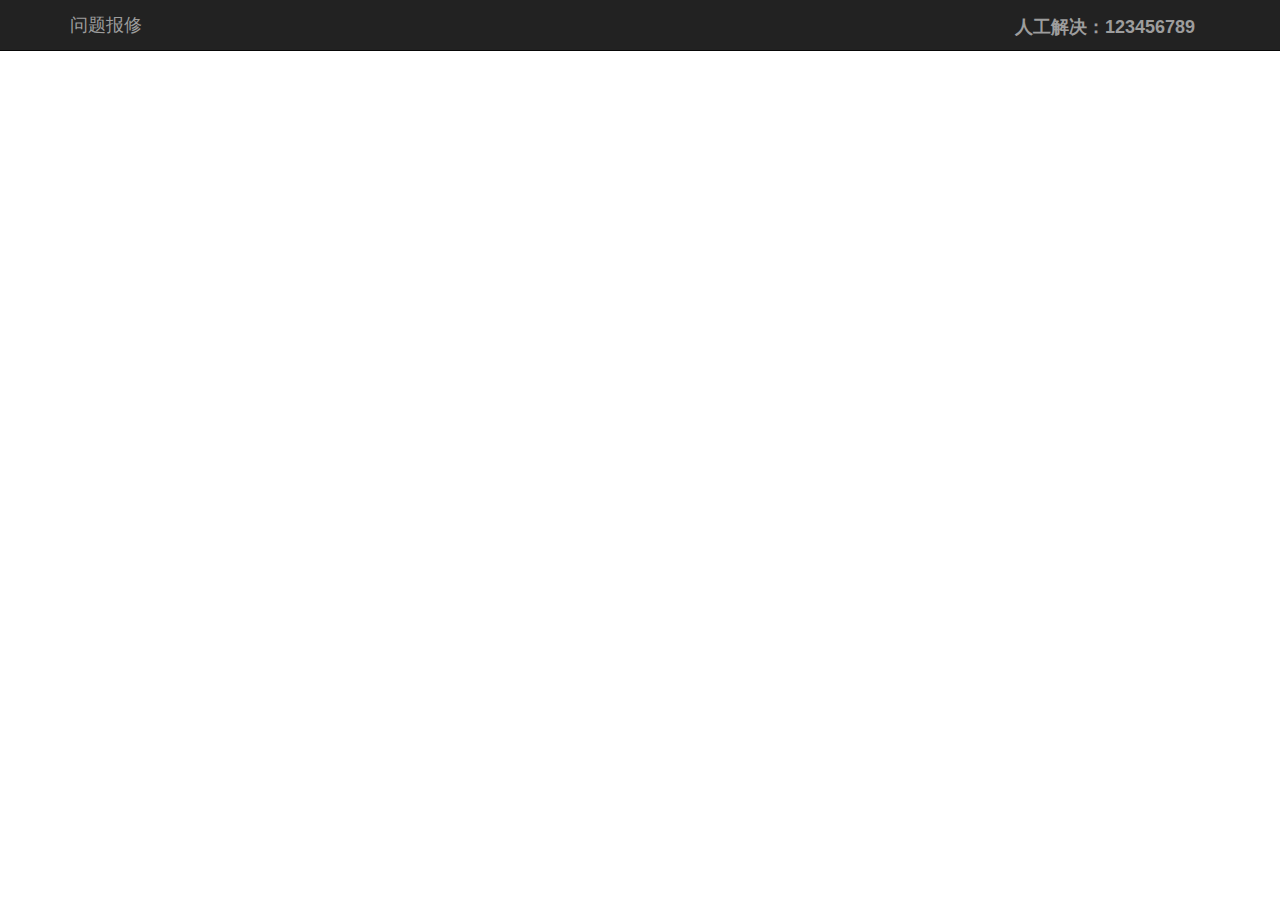
<file: index.html>
<!DOCTYPE html>
<html>
	<head>
		<meta charset="utf-8" />
		<title>保修系统</title>
		<link rel="stylesheet" type="text/css" href="css/bootstrap.css"/>
		<script src="js/jquery-2.1.4.min.js" type="application/javascript"></script>
		<script src="js/bootstrap.js" type="application/javascript"></script>
		<style type="text/css">
			#tel{
				float: right;
				font-size: 18px;
				padding-left: 15px;
				padding-right: 15px;
				padding-top:15px ;
				padding-bottom: 15px;
				height: 50px;
				color: #9D9D9D;
			}
		</style>
	</head>
	<body>
		<div id="tel-header" class="navbar navbar-inverse navbar-fixed-top">
			<div class="container">
				<div class="form-inline">
					<a href="index.html" class="navbar-brand">问题报修</a>
					<span id="tel"><strong>人工解决：123456789</strong></span>
				</div>
			</div>
		</div>
	</body>
</html>
</file>
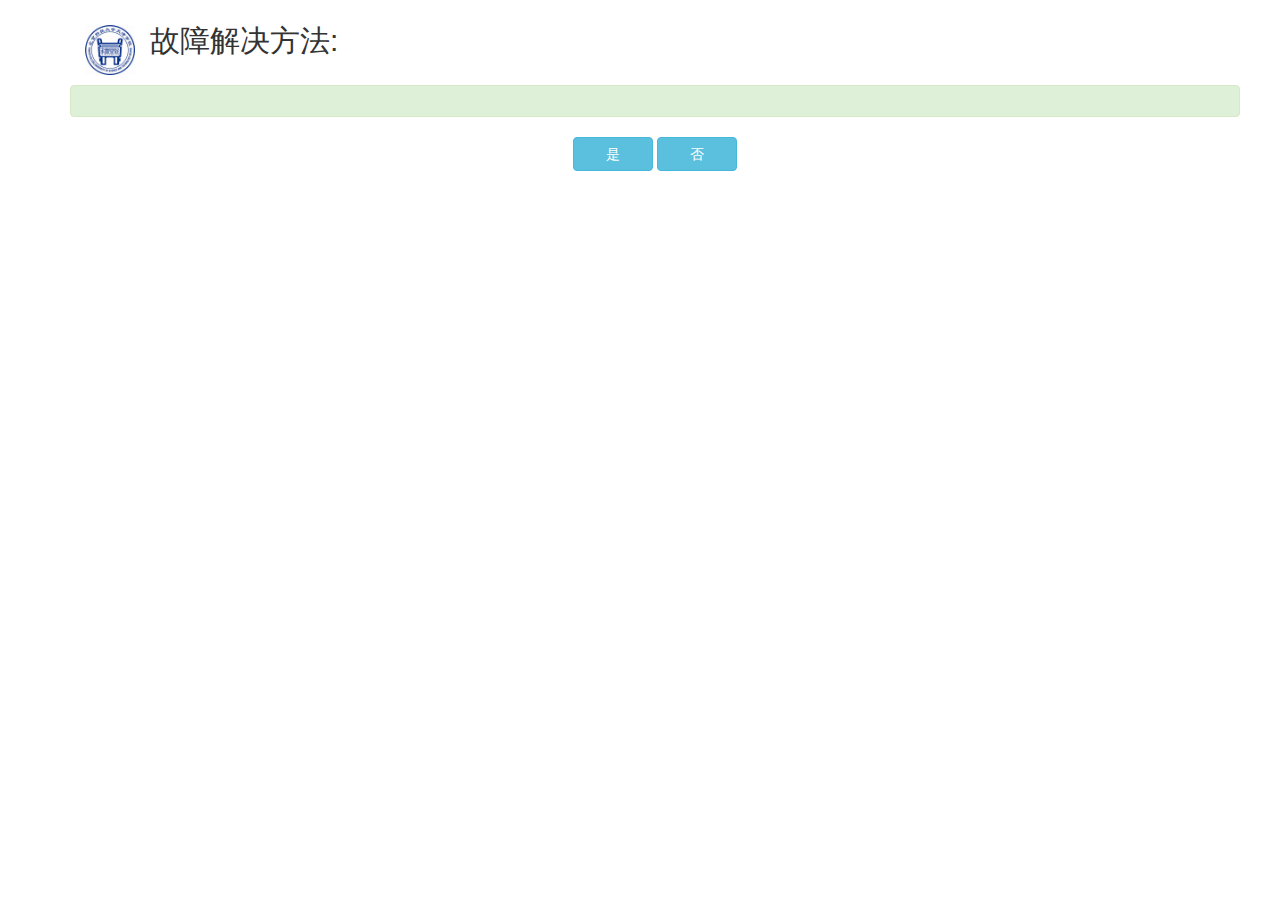
<file: demo.html>
<!DOCTYPE html>
<html>
	<head>
		<meta charset="UTF-8">
		<meta name="viewport" content="width=device-width, initial-scale=1, maximum-scale=1, user-scalable=no">		
		
		<title>解决方法</title>
		<link rel="stylesheet" type="text/css" href="css/logo.css"/>
		<link rel="stylesheet" type="text/css" href="css/bootstrap.css"/>
		<!--<script src="js/jquery-2.1.4.min.js" type="application/javascript"></script>-->
		<!--<script src="js/bootstrap.js" type="application/javascript"></script>-->
		<style>
			input{
				width: 80px;
			}
		</style>
	</head>
	
	<body>
		<div class="container">
		
			<div class="container">
				<div class="row">
					<div class="container">
						<div id="img" class="col-xs-2"><img src="img/tianjin.jpg" /></div>	
						<div id="title" class="col-xs-10">故障解决方法:</div>
					</div>
				</div>
				<div class="row">
					<div class="alert alert-success" id="solution"></div>
				</div>
				<div class="row text-center" style="margin-bottom: 20px;">
					<input class="btn btn-info" type="button" value="是" onclick="yes()"/>
					<input class="btn btn-info" type="button" value="否" onclick="no()"/>
				</div>
				
			</div>
		<script type="text/javascript">
			function yes(){
				document.location.href="index.html";
			}
			function no(){
				document.location.href="index.html";
			}
		</script>
	</body>
</html>
</file>
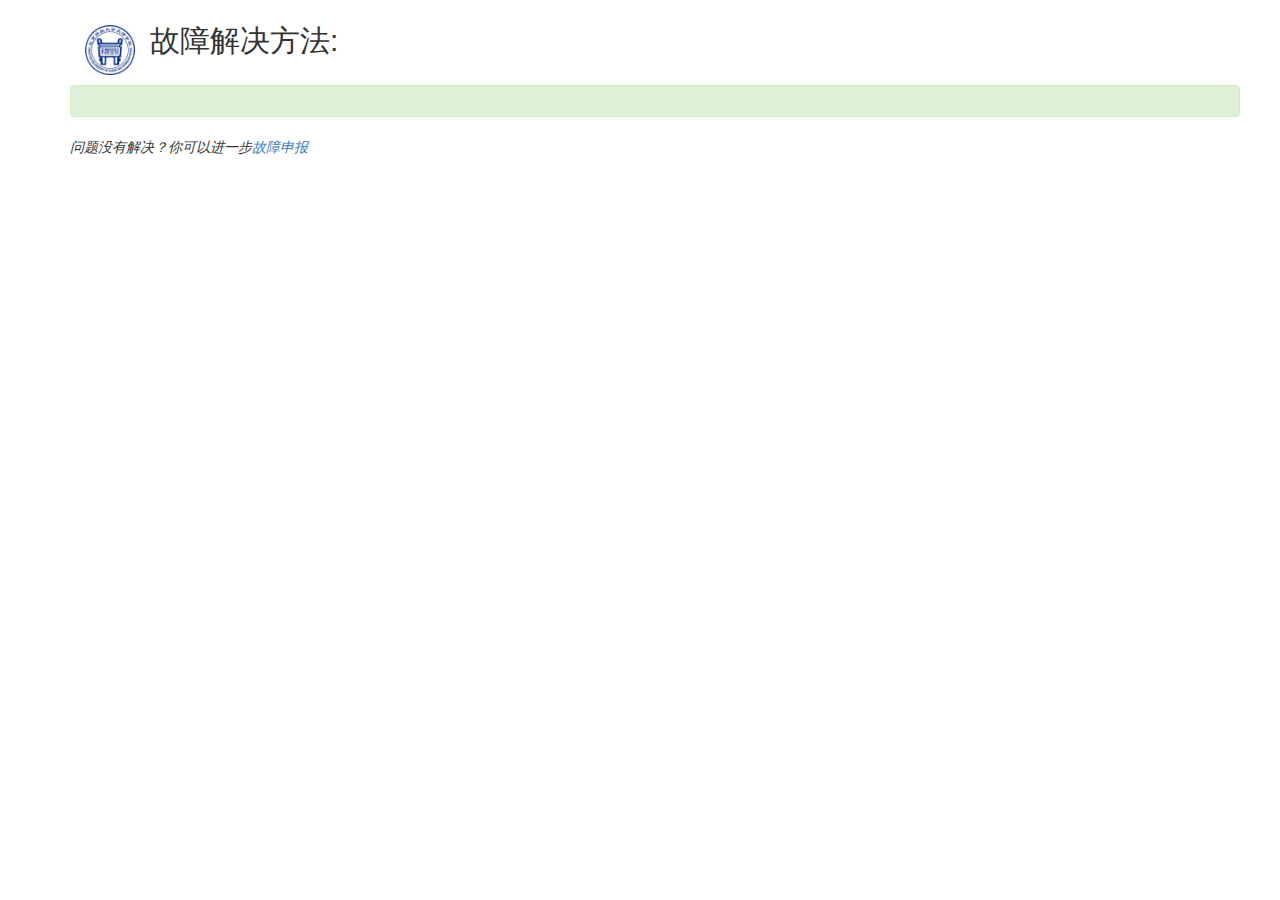
<file: repair.html>
<!DOCTYPE html>
<html>
	<head>
		<meta charset="UTF-8">
		<meta name="viewport" content="width=device-width, initial-scale=1, maximum-scale=1, user-scalable=no">		
		
		<title>解决方法</title>
		<link rel="stylesheet" type="text/css" href="css/logo.css"/>
		<link rel="stylesheet" type="text/css" href="css/bootstrap.css"/>
		<script src="js/jquery-2.1.4.min.js" type="application/javascript"></script>
		<script src="js/bootstrap.js" type="application/javascript"></script>
	</head>
	<body>
		<div class="container">
		
			<div class="container">
				<div class="row">
					<div class="container">
						<div id="img" class="col-xs-2"><img src="img/tianjin.jpg" /></div>	
						<div id="title" class="col-xs-10">故障解决方法:</div>
					</div>
				</div>
				<div class="row">
					<div class="alert alert-success" id="solution"></div>
				</div>
				<div class="row">
					<em>问题没有解决？你可以进一步<a href="submit.html">故障申报</a></em>
				</div>
			</div>
		
		
		
		<script type="text/javascript">
			var span = "<span class='glyphicon glyphicon-wrench'></span>&nbsp";			
			var id = window.location.href.match(/id=[0-9]/);
			    id = String(id);

			switch(id){
				case "id=0":document.getElementById("solution").innerHTML
				=span + "检查教室供电总闸是否接通（教师总电闸在教室前门门后）。";break;
				case "id=1":document.getElementById("solution").innerHTML
				=span + "打开电教讲台右手侧小柜门，重启银白色WISE中控主机电源。";break;
				case "id=2":document.getElementById("solution").innerHTML
				=span + "打开电教讲台右手侧小柜门，重启银白色WISE中控主机电源。";break;
				case "id=3":document.getElementById("solution").innerHTML
				=span + "检查显示器面板上电源灯是否亮起，接通显示器电影。";break;
				case "id=4":document.getElementById("solution").innerHTML
				=span + "检查控制面板上信号源提示灯是否切换为计算机，如使用外接笔记本电脑需切换为笔记本。";break;
				case "id=5":document.getElementById("solution").innerHTML
				=span + "请严格遵循先启动教室电教系统后打开麦克连入教室音频系统的操作步骤，如发生串线请关闭无线麦克风电源再重新启动麦克连接即可。";break;
				case "id=6":document.getElementById("solution").innerHTML
				=span + "请按无线麦克上的音量调节按钮，降低音量。该问题是由于麦克音量调整过大所致。";break;
				case "id=7":document.getElementById("solution").innerHTML
				=span + "因计算机使用年限较长所致，请重启计算机即可正常完成启动。";break;
				case "id=8":document.getElementById("solution").innerHTML
				=span + "由于投影机有启动保护模块，刚关闭的投影机需散热后待机指示灯为橙色后，方可再次启动。散热等待时间大约两分钟。";break;
				case "id=9":document.getElementById("solution").innerHTML
				=span + "由于计算机老化所导致启动电压过低，重启计算机即可排除故障。";break;
			}
		</script>
	</body>
</html>
</file>
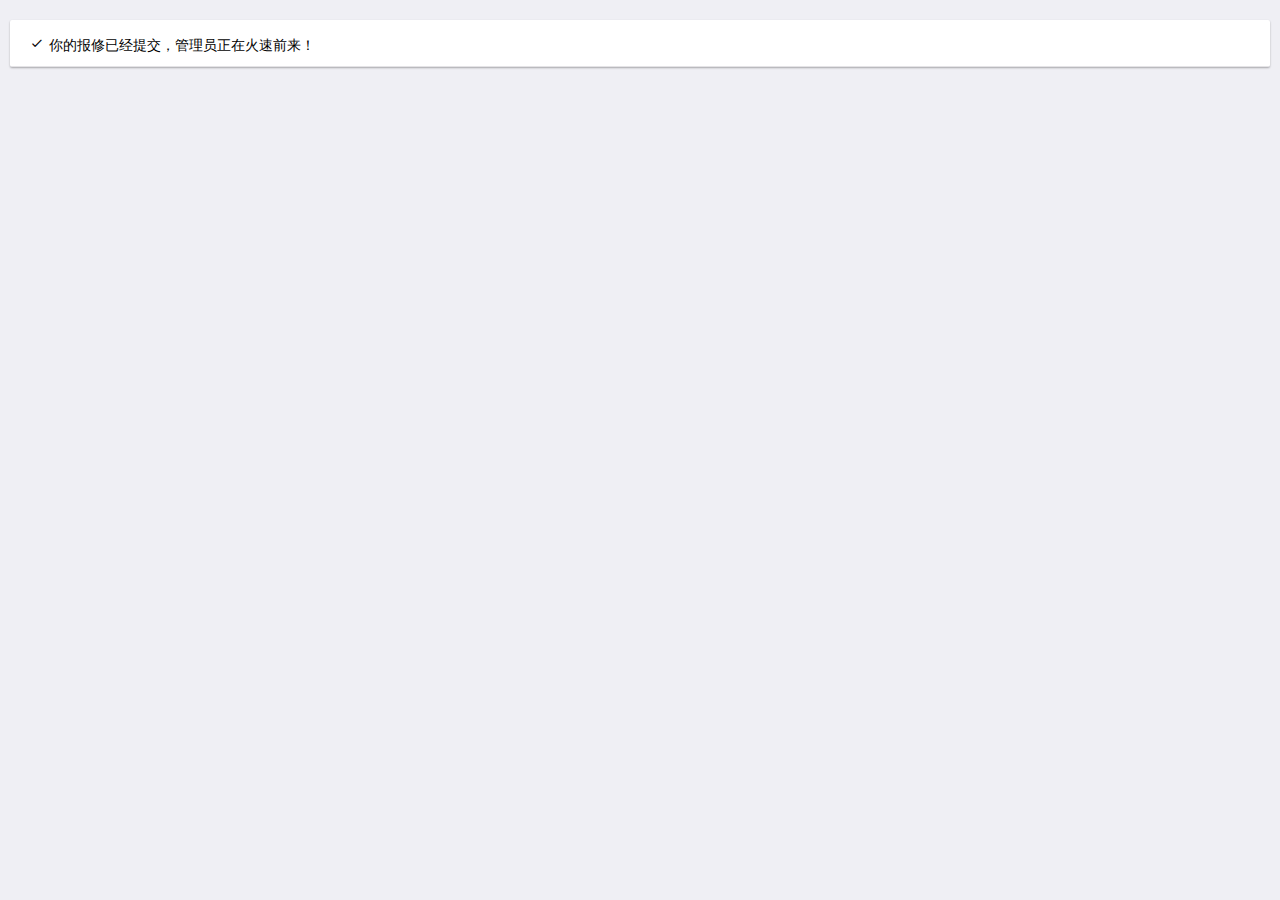
<file: success.html>
<head>
    <meta charset="utf-8">
    <meta name="viewport" content="width=device-width,initial-scale=1,minimum-scale=1,maximum-scale=1,user-scalable=no" />
    <title></title>
    <link href="css/mui.css" rel="stylesheet"/>
    <style>
    	#li{
    		padding-top: 8px;
    		padding-bottom: 3px;
    	}
        html,
        body {
            background-color: #efeff4;
        }
        
        .mui-view,
        .mui-pages,
        .mui-page,
        .mui-page-content {
            position: absolute;
            left: 0;
            right: 0;
            top: 0;
            bottom: 0;
            width: 100%;
            height: 100%;
            background-color: #efeff4;
        }
        .mui-pages {
            top: 46px;
            height: auto;
        }
        .mui-scroll-wrapper,
        .mui-scroll {
            background-color: #efeff4;
        }
        .mui-page.mui-transitioning {
            -webkit-transition: -webkit-transform 300ms ease;
            transition: transform 300ms ease;
        }
        .mui-page-left {
            -webkit-transform: translate3d(0, 0, 0);
            transform: translate3d(0, 0, 0);
        }
        .mui-ios .mui-page-left {
            -webkit-transform: translate3d(-20%, 0, 0);
            transform: translate3d(-20%, 0, 0);
        }
        .mui-navbar {
            position: fixed;
            right: 0;
            left: 0;
            z-index: 10;
            height: 44px;
            background-color: #f7f7f8;
        }
        .mui-navbar .mui-bar {
            position: absolute;
            background: transparent;
            text-align: center;
        }
        .mui-android .mui-navbar-inner.mui-navbar-left {
            opacity: 0;
        }
        .mui-ios .mui-navbar-left .mui-left,
        .mui-ios .mui-navbar-left .mui-center,
        .mui-ios .mui-navbar-left .mui-right {
            opacity: 0;
        }
        .mui-navbar .mui-btn-nav {
            -webkit-transition: none;
            transition: none;
            -webkit-transition-duration: .0s;
            transition-duration: .0s;
        }
        .mui-navbar .mui-bar .mui-title {
            display: inline-block;
            width: auto;
        }
        .mui-page-shadow {
            position: absolute;
            right: 100%;
            top: 0;
            width: 16px;
            height: 100%;
            z-index: -1;
            content: '';
        }
        .mui-page-shadow {
            background: -webkit-linear-gradient(left, rgba(0, 0, 0, 0) 0, rgba(0, 0, 0, 0) 10%, rgba(0, 0, 0, .01) 50%, rgba(0, 0, 0, .2) 100%);
            background: linear-gradient(to right, rgba(0, 0, 0, 0) 0, rgba(0, 0, 0, 0) 10%, rgba(0, 0, 0, .01) 50%, rgba(0, 0, 0, .2) 100%);
        }
        .mui-navbar-inner.mui-transitioning,
        .mui-navbar-inner .mui-transitioning {
            -webkit-transition: opacity 300ms ease, -webkit-transform 300ms ease;
            transition: opacity 300ms ease, transform 300ms ease;
        }
        .mui-page {
            display: none;
        }
        .mui-pages .mui-page {
            display: block;
        }
        .mui-page .mui-table-view:first-child {
            margin-top: 15px;
        }
        .mui-page .mui-table-view:last-child {
            margin-bottom: 30px;
        }
        .mui-table-view {
            margin-top: 20px;
        }

        .mui-table-view span.mui-pull-right {
            color: #999;
        }
        .mui-table-view-divider {
            background-color: #efeff4;
            font-size: 14px;
        }
        .mui-table-view-divider:before,
        .mui-table-view-divider:after {
            height: 0;
        }



        .mui-fullscreen {
            position: fixed;
            z-index: 20;
            background-color: #000;
        }
        .mui-ios .mui-navbar .mui-bar .mui-title {
            position: static;
        }
    </style>

</head>
<script src="http://res.wx.qq.com/open/js/jweixin-1.0.0.js"></script>
<!--<script>
    wx.config({

    });
    wx.ready(function(){
        wx.hideOptionMenu();
    });
</script>-->
<body class="mui-fullscreen">
<div class="mui-page-content">
    <div class="mui-scroll-wrapper">
        <div class="mui-scroll">
            <ul class="mui-card mui-table-view">
                <li class="mui-table-view-cell">
                    <div><span class="mui-icon mui-icon-checkmarkempty"></span>你的报修已经提交，管理员正在火速前来！</div>
                </li>
            </ul>
            </div>
    </div>
</div>

</body>
<script type="text/javascript" src="js/mui.min.js" ></script>

</html>
</file>
<file: css/logo.css>
img{
		width: 100%;
      	height: 100%;
		　　	
	}
#img{
		width: 50px;
		height: 85px;
		padding-left: 0px;
		padding-right: 0px;
		padding-top: 25px;
		padding-bottom: 10px;
	}
#title{
		font-size: 30px;
		padding-top: 20px;
		padding-right: 0px;
	}
</file>
